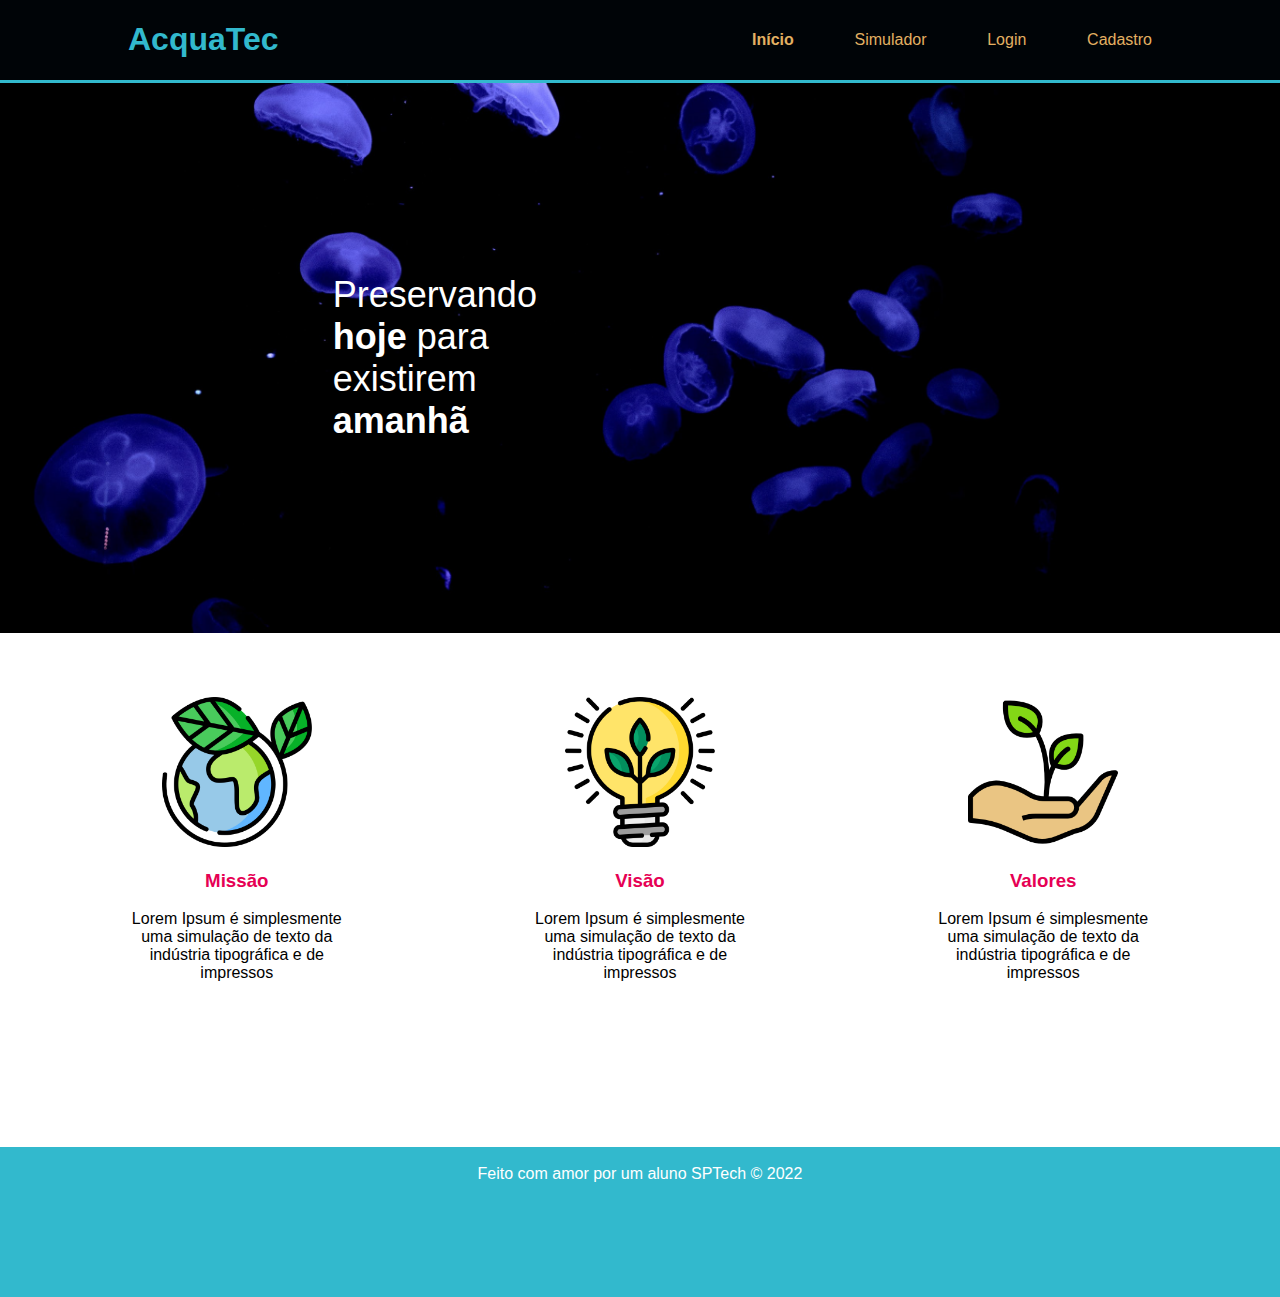
<file: index.html>
<!DOCTYPE html>
<html lang="pt">
<head>
  <meta charset="UTF-8">
  <meta http-equiv="X-UA-Compatible" content="IE=edge">
  <meta name="viewport" content="width=device-width, initial-scale=1.0">
  <title>AcquaTec</title>
  <link rel="stylesheet" href="style.css">
  <link rel="preconnect" href="https://fonts.googleapis.com">
  <link rel="preconnect" href="https://fonts.gstatic.com" crossorigin>
  <link href="https://fonts.googleapis.com/css2?family=Pacifico&display=swap" rel="stylesheet">
</head>
<body>
  <div class="header">
    <div class="container">
      <h1>AcquaTec</h1>
      <ul class="navbar">
        <li class="agora"><a href="#">Início</a></li>
        <li><a href="#">Simulador</a></li>
        <li><a href="login.html">Login</a></li>
        <li><a href="cadastro.html">Cadastro</a></li>
      </ul>
    </div>
  </div>
  <div class="banner">
    <div class="container">
      <p>Preservando <b>hoje</b> para existirem <b>amanhã</b></p>
    </div>
  </div>
    <div class="container img">     
        <div class="txt1">
          <img src="img/planet-earth_color.png">
          <h3>Missão</h3>
          <p>Lorem Ipsum é simplesmente uma simulação de texto da indústria tipográfica e de impressos</p>
        </div>
        <div class="txt2">
          <img src="img/lightbulb_color.png">
          <h3>Visão</h3>
          <p>Lorem Ipsum é simplesmente uma simulação de texto da indústria tipográfica e de impressos </p>
        </div>
        <div class="txt3">
          <img src="img/growth_color.png">
          <h3>Valores</h3>
          <p>Lorem Ipsum é simplesmente uma simulação de texto da indústria tipográfica e de impressos</p>
        </div>
  </div>
  <div class="footer">
    <div class="container">
      <br>
      Feito com amor por um aluno SPTech &copy; 2022
    </div>
  </div>
</body>
</html>
</file>
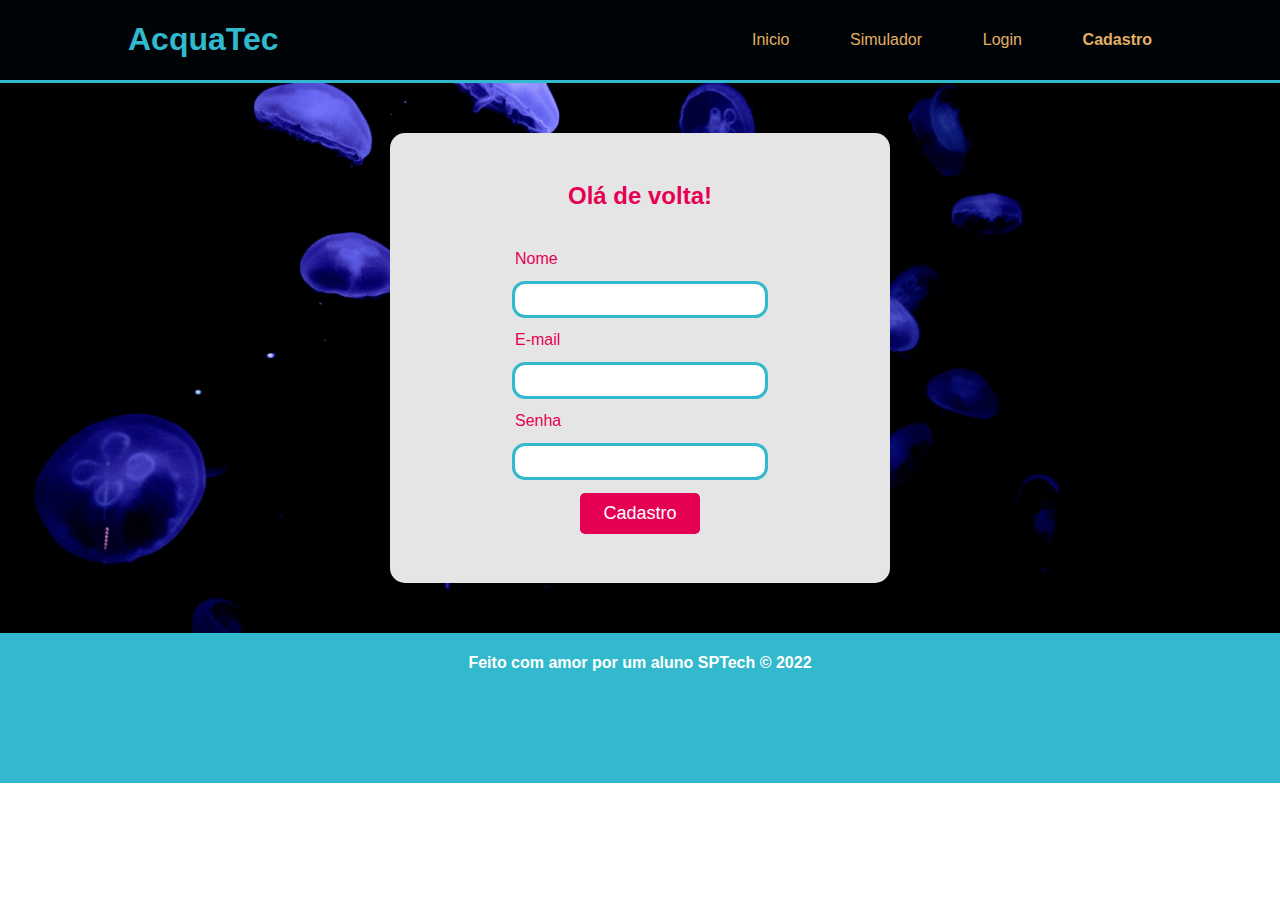
<file: cadastro.html>
<!DOCTYPE html>
<html lang="pt-br">
<head>
    <meta charset="UTF-8">
    <meta http-equiv="X-UA-Compatible" content="IE=edge">
    <meta name="viewport" content="width=device-width, initial-scale=1.0">
    <title>Document</title>
    <link rel="stylesheet" href="style.css">
    <title>AcquaTec | Cadastro</title>
</head>
<body>
    <div class="header">
        <div class="container">
            <h1>AcquaTec</h1>

            <ul class="navbar">
                <li>
                    <a href="index.html">Inicio</a>
                </li>
                <li>
                    <a href="#">Simulador</a>
                </li>
                <li>
                    <a href="login.html">Login</a>
                </li>
                <li  class="agora">
                    <a href="#">Cadastro</a>
                </li>
            </ul>
        </div>
    </div>
    <div class="banner">
        <div class="container login">
            <div class="card">
                <h2>Olá de volta!</h2>

                <form>
                    <label for="nomeInput">Nome</label>
                    <input type="text" id="nomeInput">

                    <label for="emailInput">E-mail</label>
                    <input type="text" id="emailInput">

                    <label for="senhaInput">Senha</label>
                    <input type="password" id="senhaInput">

                    <button type="button">Cadastro</button>
                </form>
            </div>
        </div>
    </div>
    <div class="footer">
        <div class="container">
            <h4>Feito com amor por um aluno SPTech &copy; 2022 </h4>
        </div>
    </div>
</body>
</html>
</file>
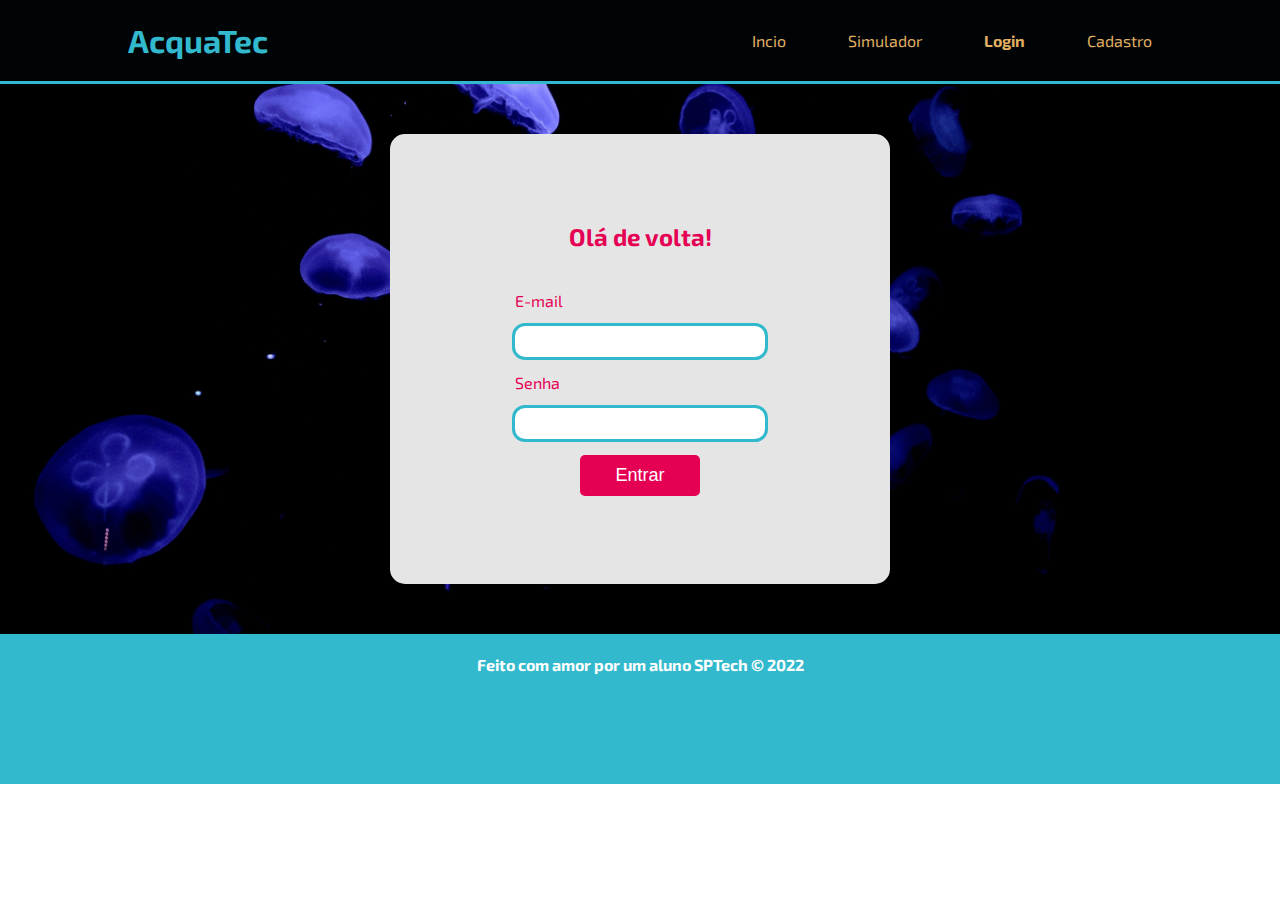
<file: login.html>
<!DOCTYPE html>
<html lang="pt">

<head>
    <meta charset="UTF-8">
    <meta http-equiv="X-UA-Compatible" content="IE=edge">
    <meta name="viewport" content="width=device-width, initial-scale=1.0">
    <title>AcquaTec | Login</title>
    <link rel="stylesheet" href="style.css">
    <link rel="preconnect" href="https://fonts.googleapis.com">
    <link rel="preconnect" href="https://fonts.gstatic.com" crossorigin>
    <link
        href="https://fonts.googleapis.com/css2?family=Exo+2:ital,wght@0,100;0,200;0,300;0,400;0,500;0,600;0,700;0,800;0,900;1,100;1,200;1,300;1,400;1,500;1,600;1,700;1,800;1,900&display=swap"
        rel="stylesheet">
</head>

<body>
    <div class="header">
        <div class="container">
            <h1>AcquaTec</h1>
            <ul class="navbar">
                <li><a href="index.html">Incio</a></li>
                <li><a href="#">Simulador</a></li>
                <li class="agora"><a href="#">Login</a></li>
                <li><a href="cadastro.html">Cadastro</a></li>
            </ul>
        </div>
    </div>
    <div class="banner">
        <div class="container login">
            <div class="card">
                <h2>Olá de volta!</h2>
                <form>
                    <label for="emailInput">E-mail</label>
                    <input type="text" id="emailInput">

                    <label for="senhaInput">Senha</label>
                    <input type="password" id="senhaInput">

                    <button type="button">Entrar</button>
                </form>
            </div>
        </div>

    </div>
    <div class="footer">
        <div class="container">
            <h4>Feito com amor por um aluno SPTech &copy; 2022</h4>
        </div>
    </div>
</body>

</html>
</file>
<file: style.css>
body {
    margin: 0;
    padding: 0;
    font-family: 'Exo 2', sans-serif;
}

.header {
    background-color: #000407;
    color: #32b9cd;
    border-bottom: 3px solid #32b9cd;
}

.container {
    width: 80%;
    margin: 0 auto;
}


.header .container {
    display: flex;
    justify-content: space-between;
}


.navbar {
    display: flex;
    list-style: none;
    width: 400px;
    justify-content: space-between;
    align-items: center;
}

.navbar a {
    text-decoration: none;
    color: #E3B062;
}

.agora {
    font-weight: bold;
}

.banner {
    background-image: url('img/imagem01.png');
    background-size: cover;
}

.banner .container {
    height: 550px;
    display: flex;
    color: white;
    align-items: center;
}

.banner .container.login {
    justify-content: center;
}

.banner p {
    font-size: 36px;
    width: 280px;
    margin-left: 20%;
}

.footer {
    background-color: #32b9cd;
    color: white;
}

.footer .container {
    display: flex;
    height: 150px;
    align-items: center;
    justify-content: center;
}

.card {
    background-color: #e5e5e5;
    color: #e6005a;
    width: 400px;
    height: 350px;
    display: flex;
    flex-direction: column;
    align-items: center;
    justify-content: center;
}

.card h2 {
    margin: 0;
}

form {
    display: flex;
    flex-direction: column;
    margin-top: 24px;
    width: 250px;
}

form label {
    margin-top: 8px;
}

form input {
    margin-top: 8px;
    outline: 3px solid #32b9cd;
    border: 0;
    border-radius: 10px;
    padding: 8px;
}

form button {
    margin-top: 16px;
    background-color: #e6005a;
    color: white;
    padding: 10px 15px;
    width: 120px;
    margin: 0;
    padding: 0;
    font-family: 'Merriweather Sans', sans-serif;
    background-color: #e5e5e5;
}

.header {
    background-color: #000407;
    color: #32B9CD;
    border-bottom: 3px solid #32B9CD;
}

.container {
    width: 80%;
    margin: 0 auto;
}

.header .container {
    display: flex;
    justify-content: space-between;
}

.navbar {
    display: flex;
    list-style: none;
    width: 400px;
    justify-content: space-between;
    align-items: center;
}

.navbar a {
    text-decoration: none;
    color: #E3B062;
}

.agora {
    font-weight: bold;
}

.banner .container {
    height: 550px;
    display: flex;
    color: #fff;
    align-items: center;
}

.banner .container.login {
    justify-content: center;
}

.banner p {
    font-size: 36px;
    width: 280px;
    margin-left: 20%;
}

img {
    width: 150px;
    height: 150px;
}

.container.img {
    height: 50vh;
    padding-top: 5%;
    display: flex;
    justify-content: space-between;
}

.txt1 {
    flex-direction: column;
    text-align: center;
}

.txt2 {
    flex-direction: column;
    text-align: center;
}

.txt3 {
    flex-direction: column;
    text-align: center;
}

h3 {
    color: #E60054;
}

p {
    width: 17vw;
}

.footer {
    background-color: #32B9CD;
    color: #fff;
}

.footer .container {
    display: flex;
    height: 150px;
    align-items: flex-start;
    justify-content: center;
}

.card {
    background-color: #e5e5e5;
    color: #E60054;
    width: 500px;
    height: 450px;
    display: flex;
    flex-direction: column;
    align-items: center;
    justify-content: center;
    border-radius: 15px;
}

.card h2 {
    margin: 0;
}

form {
    display: flex;
    flex-direction: column;
    margin-top: 24px;
    width: 250px;
}

form label {
    margin-top: 16px;
}

form input {
    margin-top: 16px;
    outline: 3px solid #32B9CD;
    border: 0;
    padding: 8px;
    border-radius: 10px;
}

form button {
    margin-top: 16px;
    background-color: #E60054;
    color: #fff;
    padding: 10px 15px;
    width: 120px;
    align-self: center;
    font-size: 18px;
    border: 0;
    border-radius: 5px;
    cursor: pointer;
}

.cadastro button {
    margin-top: 16px;
    background-color: #E60054;
    color: #fff;
    padding: 10px 15px;
    width: 150px;
    align-self: center;
    font-size: 18px;
    border: 0;
    border-radius: 5px;
    cursor: pointer;
}
</file>
